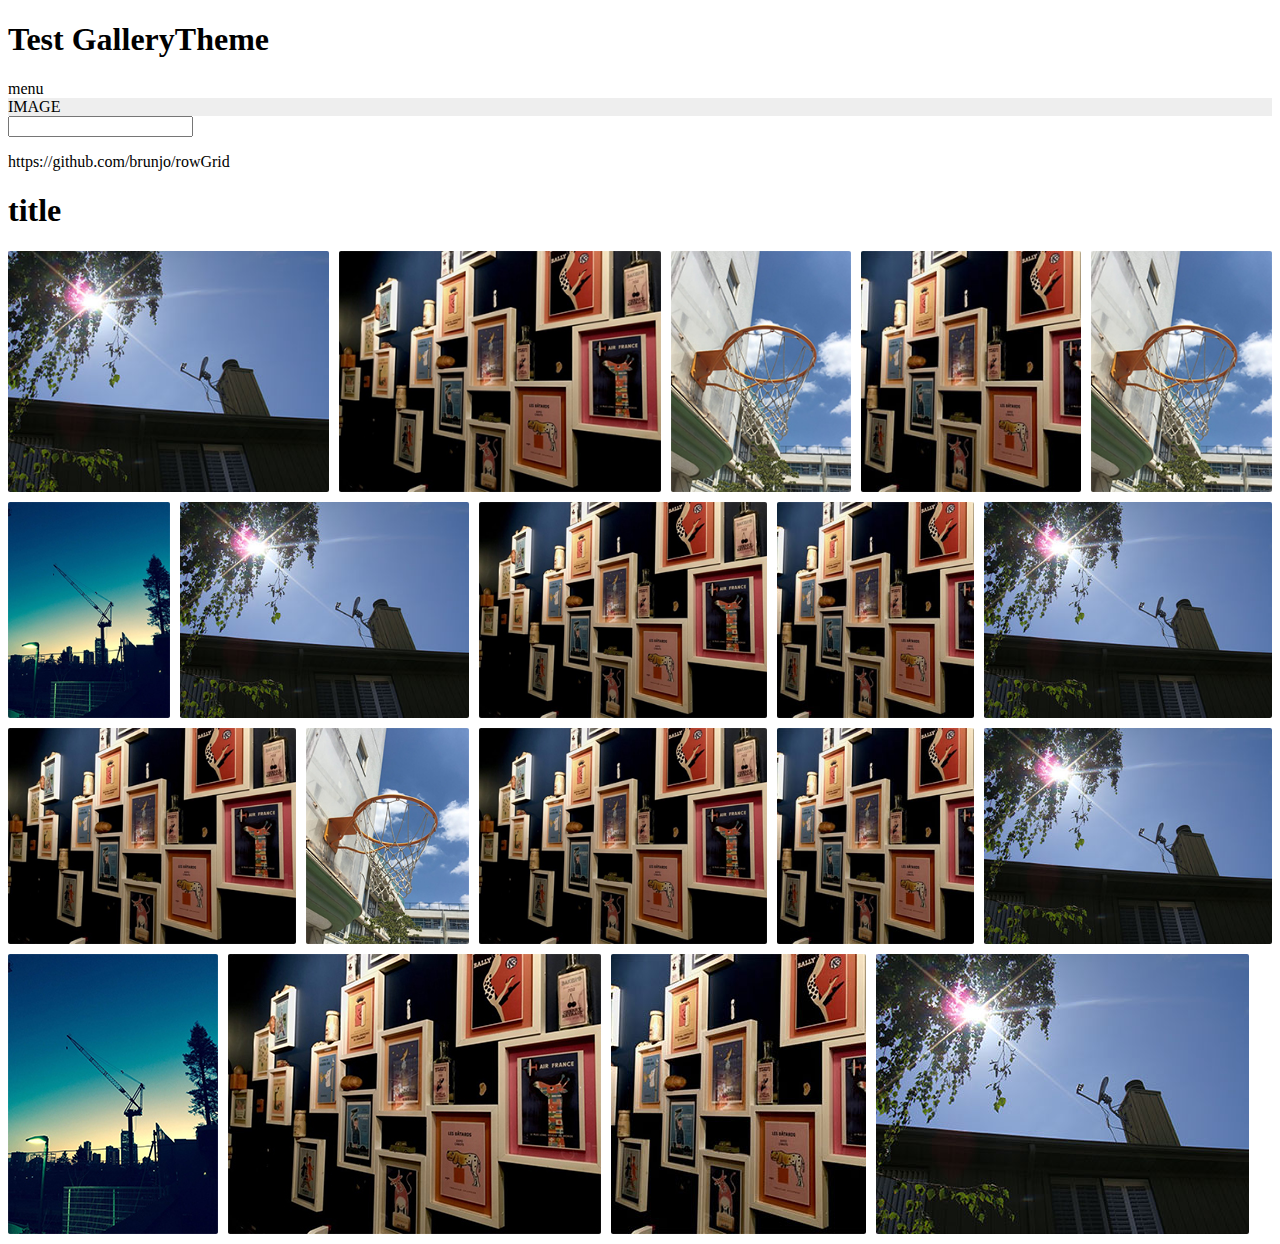
<file: index.html>
<!doctype html>
<html>
<head>
<meta charset="utf-8">
<meta http-equiv="X-UA-Compatible" content="IE=edge">
<meta name="viewport" content="width=device-width, initial-scale=1">
<title>Gallery Theme</title>
<link href="./css/style.css" rel="stylesheet" type="text/css">
</head>
<body>
<!--
main（サムネイル、png、svg、jpeg、eps?）
イラスト、PHOTO
less is moreでやる
タグでも検索できるように
イメージは変えない、静かな感じでよい
コードは短く
高さは必ずそろえる。
たぶん、元ソース　>> https://github.com/brunjo/rowGrid
	-->
<header>
  <h1>Test GalleryTheme</h1>
  <nav>menu</nav>
</header>
<main>
  <div class="hero">IMAGE</div>
  <input type="text">
	<p>https://github.com/brunjo/rowGrid</p>
  <div class="container">
    <section class="cate">
      <h1>title</h1>
      <div id="main">
        <div class="cate-inner">
			
			<a href="" class="photo-grid-item null">
				<img src="images/sample01.jpg" alt=""/>
				<div class="item-box"><span class="item-name">テキストなテキスト</span></div>
			</a>
			
						<a href="" class="photo-grid-item null">
				<img src="images/sample02.jpg" alt=""/>
				<div class="item-box"><span class="item-name">テキストなテキスト</span></div>
			</a>
			
															<a href="" class="photo-grid-item null">
				<img src="images/sample05.jpg" alt=""/>
				<div class="item-box"><span class="item-name">テキストなテキスト</span></div>
			</a>
			
						<a href="" class="photo-grid-item null">
				<img src="images/sample03.jpg" alt=""/>
				<div class="item-box"><span class="item-name">テキストなテキスト</span></div>
			</a>
			
									<a href="" class="photo-grid-item null">
				<img src="images/sample05.jpg" alt=""/>
				<div class="item-box"><span class="item-name">テキストなテキスト</span></div>
			</a>
			
						<a href="" class="photo-grid-item null">
				<img src="images/sample04.jpg" alt=""/>
				<div class="item-box"><span class="item-name">テキストなテキスト</span></div>
			</a>
			
						<a href="" class="photo-grid-item null">
				<img src="images/sample01.jpg" alt=""/>
				<div class="item-box"><span class="item-name">テキストなテキスト</span></div>
			</a>
			
						<a href="" class="photo-grid-item null">
				<img src="images/sample02.jpg" alt=""/>
				<div class="item-box"><span class="item-name">テキストなテキスト</span></div>
			</a>
			
						<a href="" class="photo-grid-item null">
				<img src="images/sample03.jpg" alt=""/>
				<div class="item-box"><span class="item-name">テキストなテキスト</span></div>
			</a>
			
						<a href="" class="photo-grid-item null">
				<img src="images/sample01.jpg" alt=""/>
				<div class="item-box"><span class="item-name">テキストなテキスト</span></div>
			</a>
			
						<a href="" class="photo-grid-item null">
				<img src="images/sample02.jpg" alt=""/>
				<div class="item-box"><span class="item-name">テキストなテキスト</span></div>
			</a>
			
												<a href="" class="photo-grid-item null">
				<img src="images/sample05.jpg" alt=""/>
				<div class="item-box"><span class="item-name">テキストなテキスト</span></div>
			</a>
			
						<a href="" class="photo-grid-item null">
				<img src="images/sample02.jpg" alt=""/>
				<div class="item-box"><span class="item-name">テキストなテキスト</span></div>
			</a>
			
						<a href="" class="photo-grid-item null">
				<img src="images/sample03.jpg" alt=""/>
				<div class="item-box"><span class="item-name">テキストなテキスト</span></div>
			</a>
			
						<a href="" class="photo-grid-item null">
				<img src="images/sample01.jpg" alt=""/>
				<div class="item-box"><span class="item-name">テキストなテキスト</span></div>
			</a>
			
						<a href="" class="photo-grid-item null">
				<img src="images/sample04.jpg" alt=""/>
				<div class="item-box"><span class="item-name">テキストなテキスト</span></div>
			</a>
			
						<a href="" class="photo-grid-item null">
				<img src="images/sample02.jpg" alt=""/>
				<div class="item-box"><span class="item-name">テキストなテキスト</span></div>
			</a>
			
						<a href="" class="photo-grid-item null">
				<img src="images/sample03.jpg" alt=""/>
				<div class="item-box"><span class="item-name">テキストなテキスト</span></div>
			</a>
			
						<a href="" class="photo-grid-item null">
				<img src="images/sample01.jpg" alt=""/>
				<div class="item-box"><span class="item-name">テキストなテキスト</span></div>
			</a>
			
			
		  
		  
		  
		  </div>
      </div>
    </section>
  </div>
</main>
</body>
<script src="./js/jquery.min.js"></script>
<script src="./js/common.js"></script>
</html>
</file>
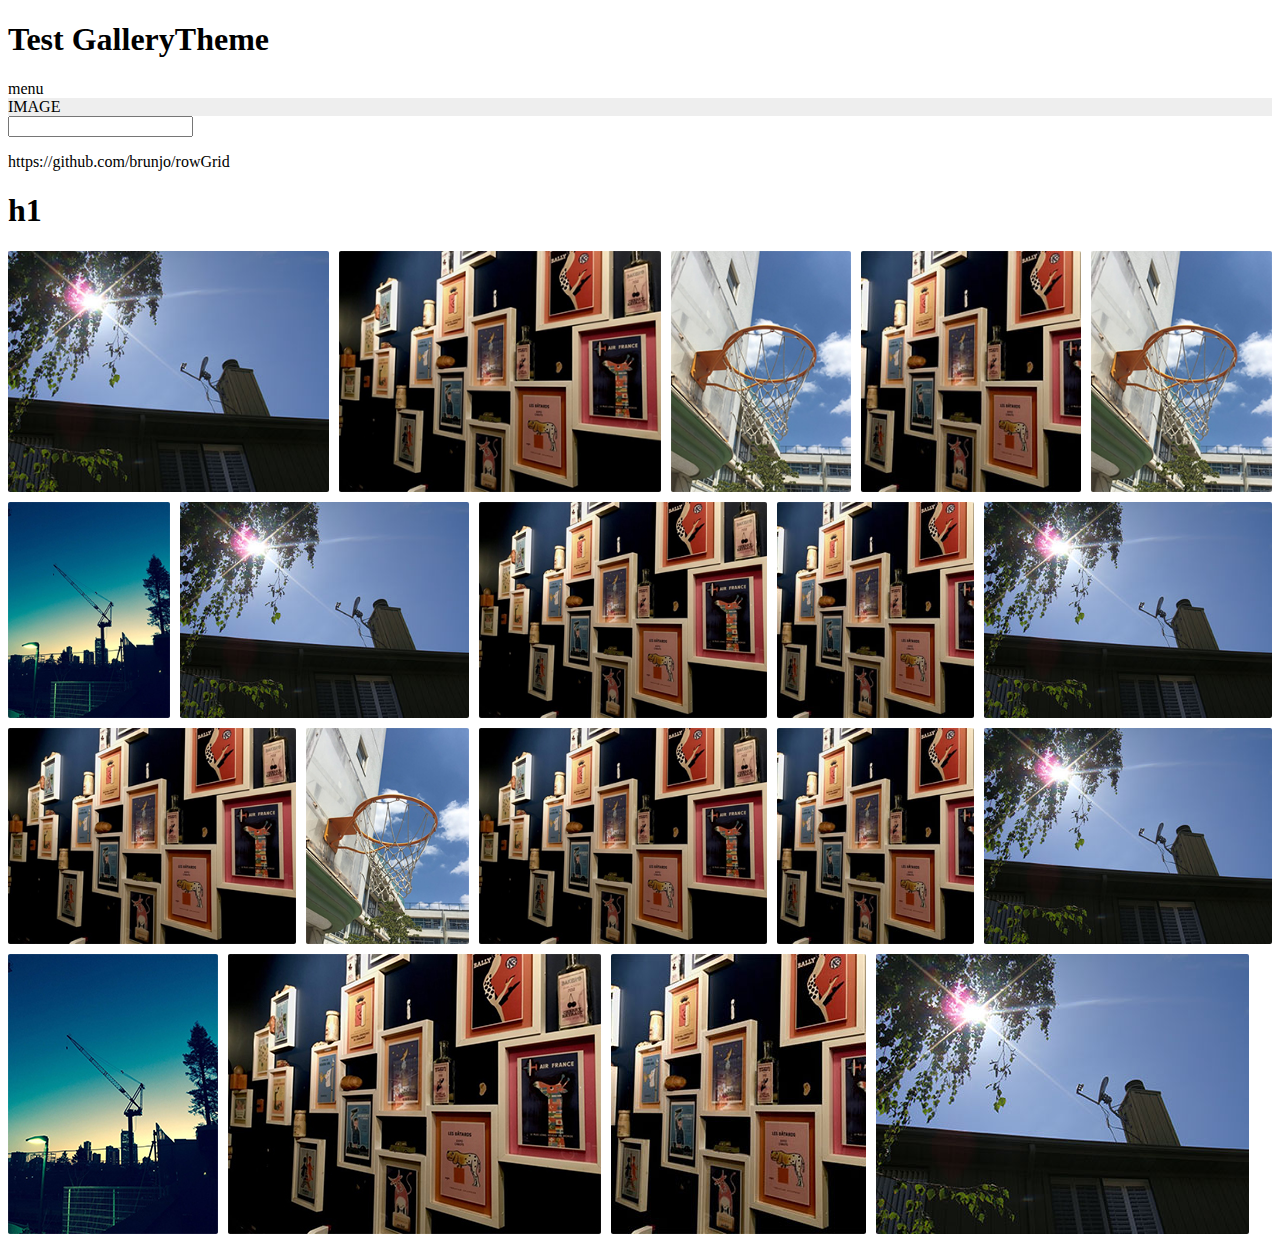
<file: docs/index.html>
<!doctype html>
<html>
<head>
<meta charset="utf-8">
<meta http-equiv="X-UA-Compatible" content="IE=edge">
<meta name="viewport" content="width=device-width, initial-scale=1">
<title>Gallery Theme</title>
<link href="./css/style.css" rel="stylesheet" type="text/css">
</head>
<body>
<!--
覚書
main（サムネイル、png、svg、jpeg、eps?）
イラスト、PHOTO
less is moreでやる
タグでも検索できるように
イメージは変えない、静かな感じでよい
コードは短く
写真の高さはそろえる
元ソース　>> https://github.com/brunjo/rowGrid
	-->
<header>
  <h1>Test GalleryTheme</h1>
  <nav>menu</nav>
</header>
<main>
  <div class="hero">IMAGE</div>
  <input type="text">
	<p>https://github.com/brunjo/rowGrid</p>
  <div class="container">
    <section class="cate">
      <h1>h1</h1>
      <div id="main">
        <div class="cate-inner">
			
			<a href="" class="photo-grid-item null">
				<img src="images/sample01.jpg" alt=""/>
				<div class="item-box"><span class="item-name">テキストなテキスト</span></div>
			</a>
			
						<a href="" class="photo-grid-item null">
				<img src="images/sample02.jpg" alt=""/>
				<div class="item-box"><span class="item-name">テキストなテキスト</span></div>
			</a>
			
															<a href="" class="photo-grid-item null">
				<img src="images/sample05.jpg" alt=""/>
				<div class="item-box"><span class="item-name">テキストなテキスト</span></div>
			</a>
			
						<a href="" class="photo-grid-item null">
				<img src="images/sample03.jpg" alt=""/>
				<div class="item-box"><span class="item-name">テキストなテキスト</span></div>
			</a>
			
									<a href="" class="photo-grid-item null">
				<img src="images/sample05.jpg" alt=""/>
				<div class="item-box"><span class="item-name">テキストなテキスト</span></div>
			</a>
			
						<a href="" class="photo-grid-item null">
				<img src="images/sample04.jpg" alt=""/>
				<div class="item-box"><span class="item-name">テキストなテキスト</span></div>
			</a>
			
						<a href="" class="photo-grid-item null">
				<img src="images/sample01.jpg" alt=""/>
				<div class="item-box"><span class="item-name">テキストなテキスト</span></div>
			</a>
			
						<a href="" class="photo-grid-item null">
				<img src="images/sample02.jpg" alt=""/>
				<div class="item-box"><span class="item-name">テキストなテキスト</span></div>
			</a>
			
						<a href="" class="photo-grid-item null">
				<img src="images/sample03.jpg" alt=""/>
				<div class="item-box"><span class="item-name">テキストなテキスト</span></div>
			</a>
			
						<a href="" class="photo-grid-item null">
				<img src="images/sample01.jpg" alt=""/>
				<div class="item-box"><span class="item-name">テキストなテキスト</span></div>
			</a>
			
						<a href="" class="photo-grid-item null">
				<img src="images/sample02.jpg" alt=""/>
				<div class="item-box"><span class="item-name">テキストなテキスト</span></div>
			</a>
			
												<a href="" class="photo-grid-item null">
				<img src="images/sample05.jpg" alt=""/>
				<div class="item-box"><span class="item-name">テキストなテキスト</span></div>
			</a>
			
						<a href="" class="photo-grid-item null">
				<img src="images/sample02.jpg" alt=""/>
				<div class="item-box"><span class="item-name">テキストなテキスト</span></div>
			</a>
			
						<a href="" class="photo-grid-item null">
				<img src="images/sample03.jpg" alt=""/>
				<div class="item-box"><span class="item-name">テキストなテキスト</span></div>
			</a>
			
						<a href="" class="photo-grid-item null">
				<img src="images/sample01.jpg" alt=""/>
				<div class="item-box"><span class="item-name">テキストなテキスト</span></div>
			</a>
			
						<a href="" class="photo-grid-item null">
				<img src="images/sample04.jpg" alt=""/>
				<div class="item-box"><span class="item-name">テキストなテキスト</span></div>
			</a>
			
						<a href="" class="photo-grid-item null">
				<img src="images/sample02.jpg" alt=""/>
				<div class="item-box"><span class="item-name">テキストなテキスト</span></div>
			</a>
			
						<a href="" class="photo-grid-item null">
				<img src="images/sample03.jpg" alt=""/>
				<div class="item-box"><span class="item-name">テキストなテキスト</span></div>
			</a>
			
						<a href="" class="photo-grid-item null">
				<img src="images/sample01.jpg" alt=""/>
				<div class="item-box"><span class="item-name">テキストなテキスト</span></div>
			</a>
			
			
		  
		  
		  
		  </div>
      </div>
    </section>
  </div>
</main>
</body>
<script src="./js/jquery.min.js"></script>
<script src="./js/common.js"></script>
</html>
</file>
<file: css/style.css>
/* CSS Document */
img {
  max-width: 100%;
  max-height: 100%; }

.hero {
  width: 100%;
  background: #eee; }

.cate .cate-inner a {
  float: left;
  margin-bottom: 10px;
  border-radius: 2px;
  overflow: hidden;
  box-sizing: content-box;
  position: relative; }
  .cate .cate-inner a .item-box {
    display: block;
    position: absolute;
    bottom: 0;
    left: 0;
    background-color: rgba(0, 0, 0, 0);
    padding: 1rem;
    width: 100%;
    color: #fff;
    transition-duration: .3s;
    transition-timing-function: ease-in-out; }
    .cate .cate-inner a .item-box span.item-name {
      color: #fff;
      opacity: 0;
      transition-duration: .3s;
      transition-timing-function: ease-in-out; }
  .cate .cate-inner a:hover .item-box {
    display: block;
    position: absolute;
    bottom: 0;
    left: 0;
    background-color: rgba(0, 0, 0, 0.6);
    padding: 1rem;
    width: 100%; }
    .cate .cate-inner a:hover .item-box span.item-name {
      color: #fff;
      opacity: 1; }
</file>
<file: docs/css/style.css>
/* CSS Document */
img {
  max-width: 100%;
  max-height: 100%; }

.hero {
  width: 100%;
  background: #eee; }

.cate .cate-inner a {
  float: left;
  margin-bottom: 10px;
  border-radius: 2px;
  overflow: hidden;
  box-sizing: content-box;
  position: relative; }
  .cate .cate-inner a .item-box {
    display: block;
    position: absolute;
    bottom: 0;
    left: 0;
    background-color: rgba(0, 0, 0, 0);
    padding: 1rem;
    width: 100%;
    color: #fff;
    transition-duration: .3s;
    transition-timing-function: ease-in-out; }
    .cate .cate-inner a .item-box span.item-name {
      color: #fff;
      opacity: 0;
      transition-duration: .3s;
      transition-timing-function: ease-in-out; }
  .cate .cate-inner a:hover .item-box {
    display: block;
    position: absolute;
    bottom: 0;
    left: 0;
    background-color: rgba(0, 0, 0, 0.6);
    padding: 1rem;
    width: 100%; }
    .cate .cate-inner a:hover .item-box span.item-name {
      color: #fff;
      opacity: 1; }
</file>
